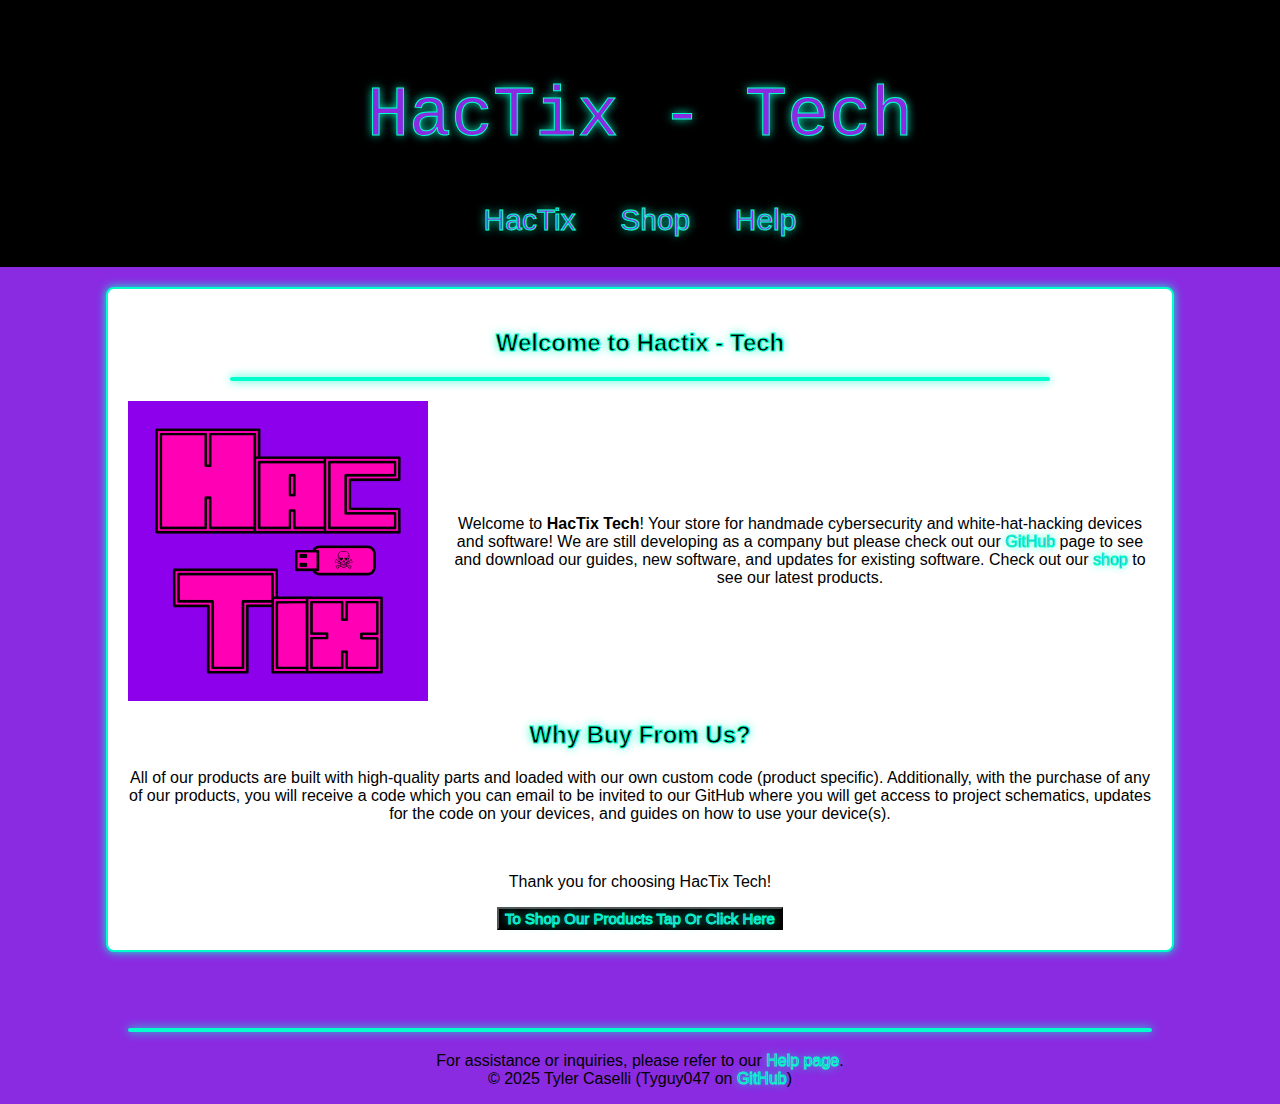
<file: index.html>
<!DOCTYPE html>
<html lang="en">
<head>
    <meta charset="UTF-8">
    <meta name="viewport" content="width=device-width, initial-scale=1.0">
    <title>HacTix - Home</title>
    <!-- SEO Start -->
    <meta name="description" content="Welcome to HacTix Tech, offering handmade cybersecurity and hacking devices and software. Check out our GitHub and shop for the latest updates.">
    <meta name="keywords" content="HacTix, cybersecurity, hacking, devices, software, shop, hardware, software, GitHub, updates">
    <meta name="robots" content="index,follow">
    <!-- SEO End -->
    <link rel="stylesheet" href="style.css">
    <link rel="icon" href="favicon.png" type="image/x-icon">
    <script src="media/scripts/inital-type.js"></script>
</head>
<body>
    <center>
        <header>
            <a href="index.html"><h1 style="color: blueviolet;">HacTix - Tech</h1></a>
            <nav class="nav">
                <a href="index.html">HacTix</a>
                <a href="shop.html">Shop</a>
                <a href="help.html">Help</a>
            </nav>
        </header>
        <div class="center-island">
        <h2>Welcome to Hactix - Tech</h2>
        <div id="inital-type"></div>
        <hr>
        <section id="main_content">
            <div style="display: flex; align-items: center; justify-content: center;">
            <img src="media/images/HacTix-Logo.png" class="logo" alt="HacTix Tech Logo" style="margin-right: 20px;">
            <p>Welcome to <b>HacTix Tech</b>! Your store for handmade cybersecurity and white-hat-hacking devices and software! We are still developing as a company but please check out our <a href="https://github.com/hactix-tech">GitHub</a> page to see and download our guides, new software, and updates for existing software. Check out our <a href="shop.html">shop</a> to see our latest products.</p>
            </div>
                <h2>Why Buy From Us?</h2>
                <p>All of our products are built with high-quality parts and loaded with our own custom code (product specific). Additionally, with the purchase of any of our products, you will receive a code which you can email to be invited to our GitHub where you will get access to project schematics, updates for the code on your devices, and guides on how to use your device(s).</p><br>
                <p>Thank you for choosing HacTix Tech!</p>
                <button style="background-color: black;">
                <a href="shop.html" style="font-size: 15px;">To Shop Our Products Tap Or Click Here</a>
                </button>
        </section>
        </div>
        <br><br>
        <hr>
        <footer>
            <p>For assistance or inquiries, please refer to our <a href="help.html">Help page</a>.<br>&copy; 2025 Tyler Caselli (Tyguy047 on <a href="https://github.com/tyguy047">GitHub</a>)</p>
        </footer>
    </center>
</body>
</html>
</file>
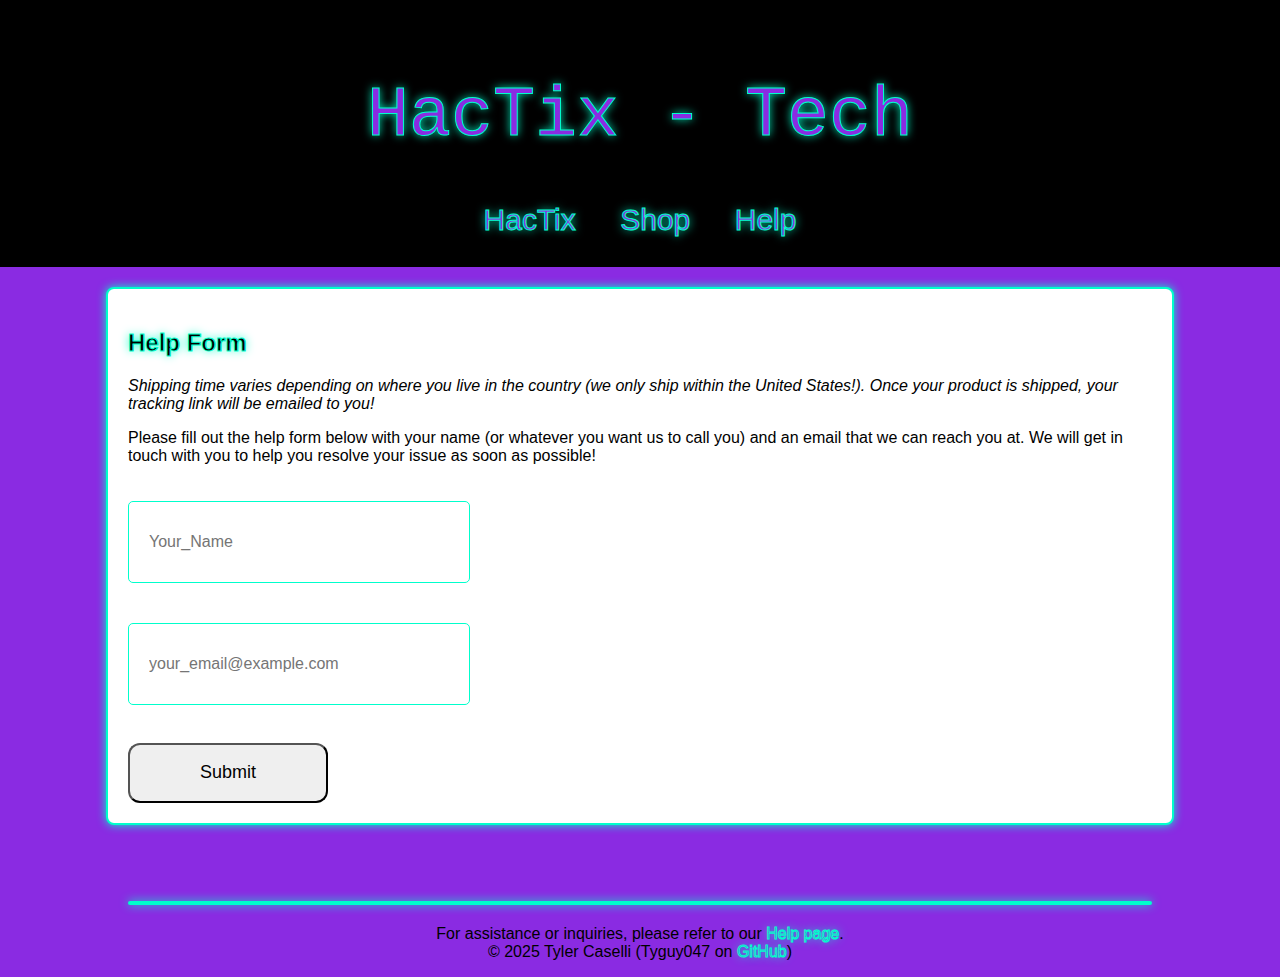
<file: help.html>
<!DOCTYPE html>
<html lang="en">
<head>
    <meta charset="UTF-8">
    <meta name="viewport" content="width=device-width, initial-scale=1.0">
    <title>HacTix - Help Form</title>
    <link rel="icon" href="favicon.png" type="image/x-icon">
    <link rel="stylesheet" href="style.css">
    <link rel="stylesheet" href="https://s.pageclip.co/v1/pageclip.css" media="screen">
</head>
<body>
<center>
    <header>
        <a href="index.html"><h1 style="color: blueviolet;">HacTix - Tech</h1></a>
        <nav class="nav">
            <a href="index.html">HacTix</a>
            <a href="shop.html">Shop</a>
            <a href="help.html">Help</a>
        </nav>
    </header>
</center>
    <div class="center-island">
        <h2>Help Form</h2>
        <p><i>Shipping time varies depending on where you live in the country (we only ship within the United States!). Once your product is shipped, your tracking link will be emailed to you!</i></p>
        <p>Please fill out the help form below with your name (or whatever you want us to call you) and an email that we can reach you at. We will get in touch with you to help you resolve your issue as soon as possible!</p>
        <form action="https://send.pageclip.co/kk8zesgRAerVQrMwgmzkQRajOgNOzCZE/Help_Form" class="pageclip-form" method="post">
            <input type="text" name="name" placeholder="Your_Name">
            <br>
            <input type="email" name="email" placeholder="your_email@example.com">
            <br>
            <br>
            <button type="submit" class="pageclip-form__submit" style="width:200px; height:60px; font-size:18px; border-radius:12px;">
                <span>Submit</span>
            </button>
        </form>
    </div>
    <br><br>
    <center>
        <hr>
        <footer>
            <p>For assistance or inquiries, please refer to our <a href="help.html">Help page</a>.<br>&copy; 2025 Tyler Caselli (Tyguy047 on <a href="https://github.com/tyguy047">GitHub</a>)</p>
        </footer>
    </center>
<script src="https://s.pageclip.co/v1/pageclip.js" charset="utf-8"></script>
</body>
</html>
</file>
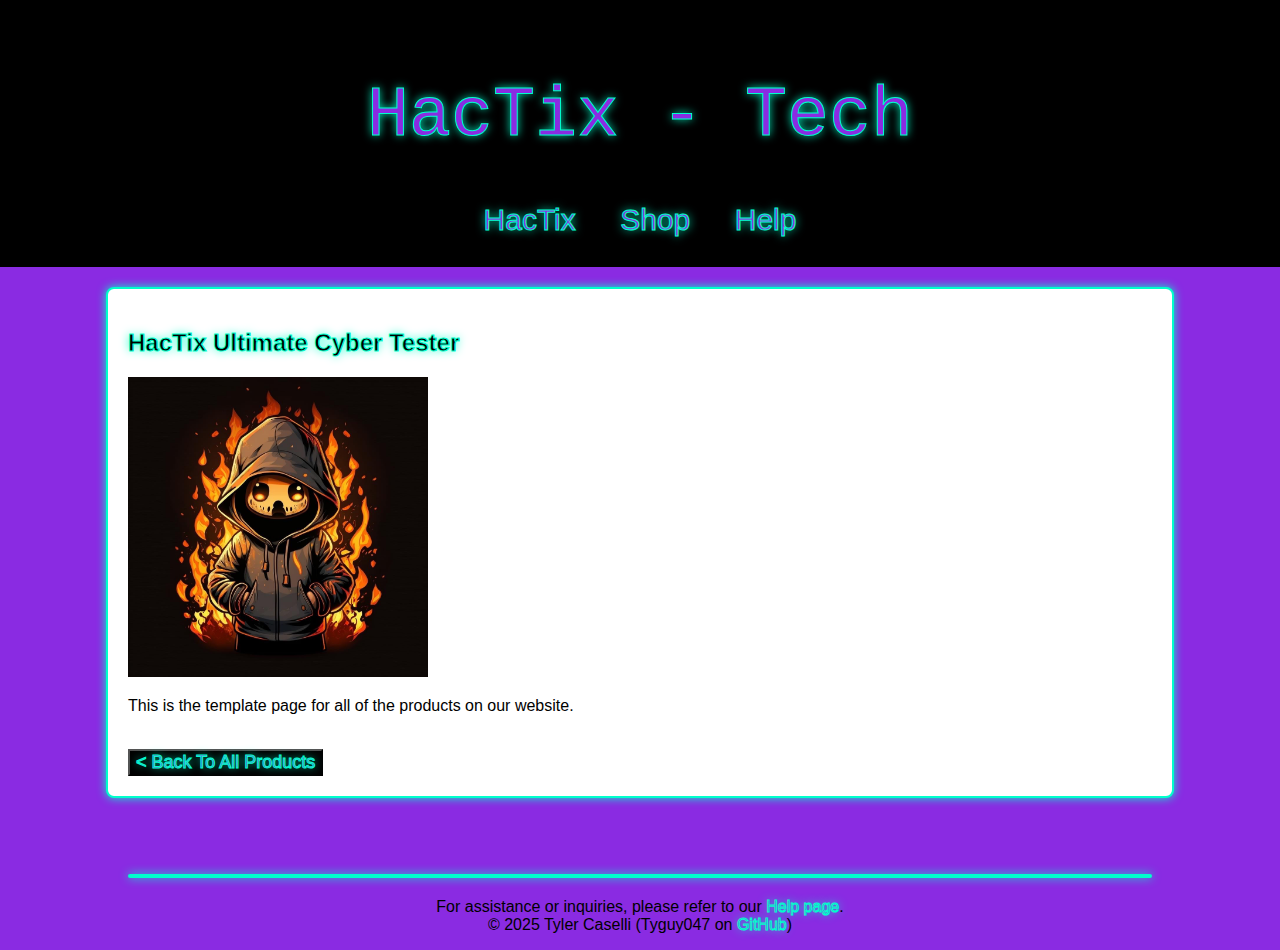
<file: products/template.html>
<!DOCTYPE html>
<html lang="en">
<head>
    <meta charset="UTF-8">
    <meta name="viewport" content="width=device-width, initial-scale=1.0">
    <title>HacTix - Product</title>
    <link rel="stylesheet" href="../style.css">
    <link rel="icon" href="favicon.png" type="image/x-icon">
</head>
<body>
<center>
    <header>
        <a href="../index.html"><h1 style="color: blueviolet;">HacTix - Tech</h1></a>
        <nav class="nav">
            <a href="../index.html">HacTix</a>
            <a href="../shop.html">Shop</a>
            <a href="../help.html">Help</a>
        </nav>
    </header>
</center>
<div class="center-island">
    <section id="product-details">
        <h2>HacTix Ultimate Cyber Tester</h2>
        <img src="../media/images/test.JPG" alt="HacTix Cyber Tester" class="logo" style="max-width: 300px;">
        <p>This is the template page for all of the products on our website.</p>
        <br>
        <button style="background-color: black; color: #00ffcc; font-size: 18px;">
            <a href="../shop.html">&lt; Back To All Products</a>
        </button>
    </section>
</div>
<br><br>
<center>
    <hr>
    <footer>
        <p>For assistance or inquiries, please refer to our <a href="../help.html">Help page</a>.<br>
        &copy; 2025 Tyler Caselli (Tyguy047 on <a href="https://github.com/tyguy047">GitHub</a>)</p>
    </footer>
</center>
</body>
</html>
</file>
<file: style.css>
/* Base styles */
html {
    margin: 0;
    padding: 0;
    box-sizing: border-box;
    overflow-x: hidden; /* Prevents horizontal scrolling */
}

body {
    font-family: Arial, sans-serif;
    margin: 0;
    padding: 0;
    background-image: none;
    background-color: blueviolet;
    overflow-x: hidden; /* Prevents horizontal scrolling */

}

.container {
    width: 100%;
    margin: 0 auto;
    padding: 20px;
}

h1 {
    font-family: 'Courier New', Courier, monospace;
    font-weight: 300;
    font-size: 70px;
    -webkit-text-stroke: 1px #00ffcc; /* Outline */
    text-shadow: 0 0 10px #00ffcc; /* Glow effect */
}

h2 {
    font-family:'Segoe UI', Tahoma, Geneva, Verdana, sans-serif;
    -webkit-text-stroke: 1px #00ffcc; /* Outline */
    text-shadow: 0 0 10px #00ffcc; /* Glow effect */
}

header {
    background-color: black;
    margin: 0;
    padding: 30px;
}

a {
    text-decoration: none;
    color: blueviolet;
    -webkit-text-stroke: 1px #00ffcc; /* Outline */
    text-shadow: 0 0 10px #00ffcc; /* Glow effect */
}

.nav a {
    font-family:'Segoe UI', Tahoma, Geneva, Verdana, sans-serif;
    font-size: 30px;
    text-decoration: none;
    padding: 20px;
}

hr {
    border: none;
    height: 4px;
    background-color: #00ffcc;
    box-shadow: 0px 0px 10px #00ffcc;
  }

hr {
    border: none;
    height: 4px;
    background-color: #00ffcc;
    box-shadow: 0px 0px 10px #00ffcc;
    width: 80%; /* Adjust the width as needed */
    margin: 20px auto; /* Centers the line and adds space above and below */
    border-radius: 2px; /* Optional: Makes the edges rounded */
  }

.center-island {
    width: 80%;
    margin: 20px auto;
    padding: 20px; 
    background-color: #ffffff;
    border: 2px solid #00ffcc;
    box-shadow: 0px 0px 10px #00ffcc;
    border-radius: 8px;
  }

.logo {
    height: 300px;
    max-width: 100%;
    width: auto;
    margin-right: 20px;
}

input {
    width:300px;
    height:40px;
    font-size:16px;
    padding: 20px;
    margin: 20px 0;
    border: 1px solid #00ffcc;
    border-radius: 5px;
}

.shop_grid {
    display: grid;
    grid-template-columns: repeat(3, 1fr);
    gap: 20px;
    place-items: center;
}

.product {
    background-color: #ffffff;
    padding: 20px;
    border:none;
    box-shadow: none;
    border-radius: none;
}

.product p {
    -webkit-text-stroke: 0 !important;
    text-shadow: none !important;
  }

.product h3 {
    -webkit-text-stroke: 0 !important;
    text-shadow: none !important;
  }

.product button {
    background-color: blueviolet;
    color: white;
    border: none;
    padding: 10px;
    border-radius: 5px;
    cursor: pointer;
  }

.product button:hover {
    background-color: darkviolet;
  }

/* Mobile Optimization */
@media (max-width: 700px) {
    h1 {
        font-size: 40px;
        text-align: center;
    }

    h2 {
        font-size: 24px;
        text-align: center;
    }

    .container {
        padding: 10px;
    }

    .nav a {
        font-size: 24px;
        padding: 15px;
    }

    .center-island {
        width: 75%;
        padding: 15px;
    }

    hr {
        width: 90%;
        margin: 10px auto;
    }

    body {
        background-color: darkviolet;
    }

    .logo {
        height: 200px;  /* Adjust height for smaller screens */
    }

    input {
        width: 75%;
        height: 100px;
        font-size:16px;
        padding: 15px;
        margin: 15px 0;
        border: 1px solid #00ffcc;
        border-radius: 5px;
    }

    .shop_grid {
        grid-template-columns: 1fr;
    }
}

/* Tablet and Mobile Friendly Design */
@media (max-width: 430px) {
    h1 {
        font-size: 30px;
        text-align: center;
    }

    h2 {
        font-size: 20px;
        text-align: center;
    }

    .nav a {
        font-size: 20px;
        padding: 10px;
    }

    .center-island {
        width: 75%;
        padding: 10px;
    }

    hr {
        width: 85%;
        margin: 5px auto;
    }

    body {
        background-color: indigo;
    }

    .logo {
        height: 150px;  /* Adjust height further for mobile */
    }

    input {
        width: 75%;
        height: 100%;
        font-size:16px;
        padding: 10px;
        margin: 10px 0;
        border: 1px solid #00ffcc;
        border-radius: 5px;
    }

    .shop_grid {
        grid-template-columns: 1fr;
    }
}
</file>
